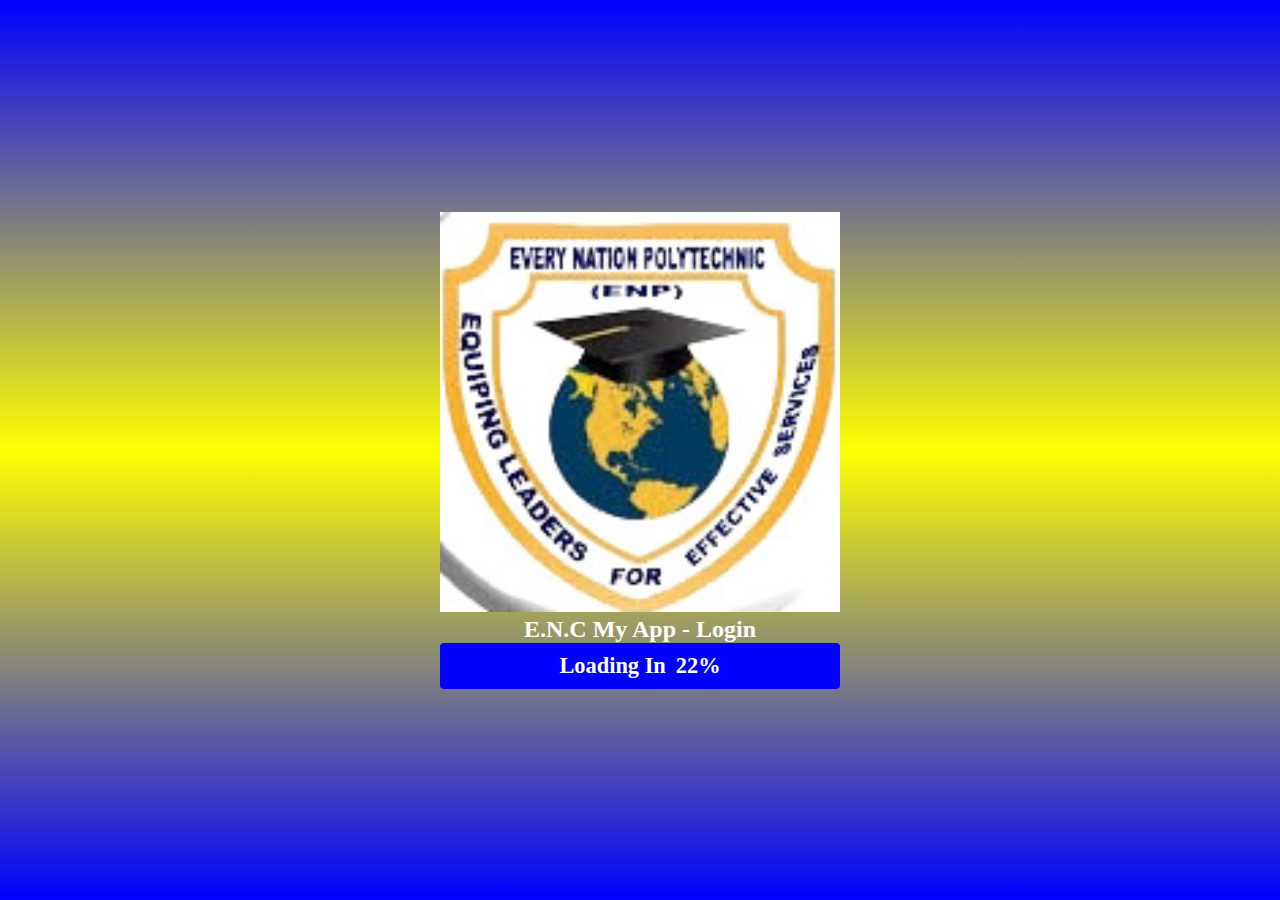
<file: login.html>
<!DOCTYPE html>
<html lang="en">
<head>
  <meta charset="UTF-8">
  <meta name="viewport" content="width=device-width, initial-scale=1.0">
  <title>E.N.C My App</title>
  <link rel="stylesheet" href="main.css">
  <link rel="shortcut icon" href="enc-removebg-preview.jpeg" type="image/x-icon">
</head>
<body>
  <div class="start-up" id="start-up">
    <div class="logo">
      <img src="enc-removebg-preview.jpeg" alt="">
      <h2 class="start-up-text">e.n.c <span>my app - login</span></h2>
      <div class="loader" id="loader">
        <p>loading in</p>
        <div id="flex"><span id="countdown"></span>%</div>
      </div>
    </div>
  </div>
  <div class="moduleBox age-box">
    <div class="moduleBox contentBox">
      <div class="title text">
        <h3>e.n.c my app - login</h3>
        <p id="chapel-msg"></p>
      </div>
      <form id="chapel" method="post">
        <div class="box">
          <div class="input-box col">
            <input type="number" id="app_id" placeholder="Enter your App Id" name="app_id" autocomplete="off" required>
            <input type="number" name="user_id" id="user_id" placeholder="Enter your Student Id" autocomplete="off" required>
            <input type="password" id="password" placeholder="Enter your Student Code" name="password" autocomplete="off" required>
          </div>
        </div>
        <button type="button" class="hero-btn width Btn">continue to dashboard</button>
      </form>
    </div>
  </div>
 
  <script src="main.js"></script>
  <script>
    const form = document.getElementById("chapel");
    let msgBox = document.getElementById('chapel-msg');
    const continueBtn = document.querySelector(".hero-btn");
    form.onsubmit = (e)=>{
      e.preventDefault();// preventing form from submitting
    }
    continueBtn.onclick = ()=>{
      //msg sent
      let xhr = new XMLHttpRequest(); //creating X?L object
      xhr.open("POST", "login.php", true);
      xhr.onload = ()=>{
        if(xhr.readyState === XMLHttpRequest.DONE){
          if(xhr.status === 200){
            let data = xhr.response;
            if(data == "success"){
              location.href='index.php';
            } else {
              msgBox.innerHTML = data;
            }
          }
        }
      }
      //we have to send the form data through ajax to php
      let formData = new FormData(form); //creating new formData Object
      xhr.send(formData); //sending the form data to php
    }
  </script>
</body>
</html>
</file>
<file: main.css>
*{
  margin: 0;
  padding: 0;
  box-sizing: border-box;
}
.start-up{
  background: linear-gradient(blue, yellow, blue);
  position: fixed;
  inset: 0 0 0 0;
  display: flex;
  justify-content: center;
  align-items: center;
  color: white;
  text-align: center;
  transition: 2s;
  z-index: 100;
}
.logo img{
  width: 400px;
  height: 400px;
}
.start-up-text{
  text-transform: capitalize;
} 
.hide{
  display: none;
}
.loader{
  z-index: 10;
  display: flex;
  align-items: center;
  gap: 10px;
  text-transform: capitalize;
  text-align: center;
  font-weight: 600;
  color: white;
  background: blue;
  border-radius: 4px;
  font-size: 1.4rem;
  justify-content: center;
  padding: 10px 8px;
}
.content{
  width: 100%;
  height: 100vh;
  overflow-y: scroll;
  display: block;
}
.boxe{
  text-transform: capitalize;
  color: red;
  text-align: center;
  cursor: no-drop;
  margin-bottom: 20px;
}
.title{
  font-size: 2rem;
  font-weight: 600;
  text-align: center;
}
.boxe p{
  font-size: 1.3rem;
  color: green;
}
.input-field{
  display: flex;
  flex-direction: column;
  background: #f5f5f5;
  width: 300px;
  padding: 8px;
  border-radius: 2px;
}
select,
input{
  padding: 10px 8px;
  margin-bottom: 10px;
  width: 100%;
  outline: none;
  border: 1px solid #ccc;
  font-size: 1.2rem;
}
.hero-btn{
  width: 100px;
  padding: 8px 5px;
  border: 1px solid #ccc;
  background: rgb(29, 99, 29);
  color: white;
  text-transform: capitalize;
  cursor: pointer;
}
.red-btn{
  background: rgb(21, 21, 138);
}
.input-box{
  display: flex;
  align-items: center;
  gap: 5px;
}
.moduleBox{
  background: #f5f5f5;
  padding: 8px;
  border-radius: 4px;
  width: 90%;
  margin: auto;
  margin-top: 20px;
  scroll-behavior: smooth;
  position: relative;
  margin-bottom: 20px;
}
.age-box{
  width: 100%;
  height: 90vh;
  margin: unset;
  padding: unset;
  display: flex;
  align-items: center;
  flex-direction: column;
  justify-content: center;
}
.contentBox{
  background: #ccc;
  width: 515px;
  margin: auto;
  padding: 15px;
}
.col {
  flex-direction: column;
  padding: 10px;
}
#page-open{
  width: 100%;
  height: 100vh;
  display: flex;
  align-items: center;
  justify-content: center;
  flex-direction: column;
}
.hidden{
  position: fixed;
  left: -200%;
}
.text{
  text-transform: capitalize;
  font-size: 20px;
  color: blue;
}
.text p{
  color: rgb(15, 135, 15);
  margin: 3px 0;
  font-size: 12px;
}
.col input{
  border-radius: 8px;
}
.width{
  width: 90%;
  margin: auto;
  border-radius: 5px;
  padding: 10px 12px;
  font-size: 12px;
}
:is(.desktop, .box2){
  width: 100%;
  height: 100vh;
  overflow: hidden;
  background: #f5f5f5;
  position: fixed;
  display: none;
}
.desktop{
  display: block;
  display: flex;
  align-items: center;
  justify-content: center;
  flex-direction: column;
  text-transform: capitalize;
  color: #252323;
  font-size: 1.5rem;
}
.desktop img{
  width: 50%;
}
header{
  width: 100%;
  background: white;
  padding: 3px 5px;
  display: flex;
  align-items: center;
  justify-content: space-between;
  padding: 4px;
}
header button{
  display: flex;
  align-items: center;
  padding: 8px;
  border: none;
  outline: none;
  background: transparent;
  font-size: 15px;
  text-transform: capitalize;
}
header button svg{
  height: 15px;
  width: 15px;
  fill: blue;
}
.logo-box{
  display: flex;
  align-items: center;
  text-transform: capitalize;
  color: #333;
  font-weight: 800;
}
.logo-box img{
  width: 30px;
  height: 30px;
  margin-right: 10px;
}
#btn-box{
  display: flex;
  align-items: center;
}
#btn-box svg{
  height: 20px;
  width: 20px;
}
.key svg{
  fill: rgb(135, 135, 8);
}
main{
  width: 100%;
  padding-top: 5px;
}
#main-text{
  text-align: center;
  text-transform: capitalize;
  color: #333;
  font-size: 1.3rem;
}
.grid{
  display: grid;
  grid-template-columns: repeat(2,auto);
  gap: 5px;
  padding: 8px 10px;
  margin-top: 5px;
}
:is(.grid-col, .grid-box-pic){
  height: 150px;
  background: white;
  border-radius: 3px;
  width: auto;
  display: flex;
  flex-direction: column;
  align-items: center;
  justify-content: center;
}
.hover{
  border: 5px solid rgb(64, 64, 252);
  transform: scale(1);
}
.img{
  width: 40%;
  height: 50%;
  overflow: hidden;
  position: relative;
}
.img svg{
  width: 100%;
  height: 100%;
  fill: rgb(64, 64, 252);
}
.grid-col h3{
  text-transform: capitalize;
  font-weight: 700;
  font-size: 15px;
  color: #252323;
  text-align: center;
}
.grid-col p{
  color: #333;
  font-size: 13px;
  font-weight: 800;
  font-style: italic;
  text-align: center;
}
footer{
  width: 100%;
  display: flex;
  align-items: center;
}
.sponsor{
  width: 50%;
  color: #252323;
  text-align: center;
  letter-spacing: 2px;
}
.sponsor span{
  color: blue;
  cursor: no-drop;
  text-decoration: underline;
  text-transform: capitalize;
}
.head{
  position: fixed;
  top: 0;
  width: 100%;
  right: 0;
  z-index: 10;
}
.foot{
  position: fixed;
  bottom: 0;
  width: 100%;
  right: 0;
  background: #fff;
  padding: 10px 0;
}
.body{
  padding-top: 50px;
  padding-bottom: 100px;
}
.grid-box-pic{
  background: #fff;
  position: relative;
}
.grid-box-pic img{
  width: 100%;
  height: 100%;
  object-fit: fill;
}
.lightbox{
  position: fixed;
  inset: 0 0 0 0;
  background: #fff;
  z-index: 100;
  display: flex;
  flex-direction: column;
  overflow: hidden;
  display: none;
}
.lightbox-image{
  width: 100%;
  height: 100%;
  object-fit: contain;
}
.closeButton{
  font-size: 2rem;
  margin: 8px;
  color: #333;
}
.iconLightBox{
  display: flex;
  gap: 10px;
}
.downloadButton{
  display: flex;
  align-items: center;
  justify-content: center;
}
.downloadButton svg{
  height: 2rem;
  fill: #333;
}
.list{
  display: flex;
  flex-direction: column;
  padding-top: 10px;
}
.list-row{
  padding: 10px 15px;
  width: 95%;
  margin: 10px auto;
  border-radius: 5px;
  background: #fff;
  display: flex;
  align-items: center;
  justify-content: space-between;
  font-size: 18px;
  text-transform: capitalize;
  font-weight: 500;
}
.list-row button{
  background: transparent;
  border: none;
  outline: none;
}
.list svg{
  width: 30px;
  height: 30px;
  fill: #333;
}
.listAdd{
  width: 95%;
  margin: 10px auto;
  background: #fff;
  border-radius: 5px;
  display: flex;
  align-items: center;
  justify-content: center;
  text-transform: capitalize;
  padding: 10px 0;
  font-size: 18px;
}
.toDo{
  padding: 30px 10px;
  display: none;
  position: fixed;
  inset: 0 0 0 0;
  background: #fff;
}
.toDoNow{
  display: block;
}
.toDo input{
  border-radius: 5px;
  outline: none;
}
.toDo h3,
.toDo p{
  text-transform: capitalize;
  text-align: center;
  margin: 8px 0;
  font-size: 16px;
}
.toDo p{
  color: #333;
}
.btn-col{
  width: 98%;
  margin: 10px auto;
  background: #fff;
  padding: 20px 30px;
  display: flex;
  align-items: center;
  justify-content: space-between;
  border-radius: 5px;
}
.btn-col form{
  width: 100%;
  display: flex;
  align-items: center;
  justify-content: space-between;
}
.r-p-s-btn{
  background: #252323;
  border: none;
  outline: none;
  font-size: 4rem;
  padding: 1.3rem;
  border-radius: 10px;
}
.r-p-s-result{
  display: flex;
  align-items: center;
  justify-content: space-between;
  width: 90%;
  margin: auto;
}
.result{
  font-size: 1.4rem;
  text-transform: capitalize;
  color: #252323;
  font-weight: 700;
}
.alert{
  animation: alertMsg 2s linear infinite;
}
.list-col{
  width: 95%;
  margin: 10px auto;
  border-radius: 5px;
  background: #fff;
  font-size: 18px;
  font-weight: 500;
}
.list-col .list-row {
  padding: 10px 15px;
  width: 100%;
  margin: unset;
  border-radius: unset;
  background: transparent;
  display: flex;
  align-items: center;
  justify-content: space-between;
  font-size: 18px;
  text-transform: capitalize;
  font-weight: 500;
}
.list-img img{
  width: 40px;
}
.list-title{
  color: #252323;
}
.icon{
  color: rgb(21, 21, 138);
  text-transform: capitalize;
}
.list-col .list-details{
  border-top: 1px solid #252323;
  padding: 2%;
  display: none;
  transition: 2s;
  line-height: 2rem;
  letter-spacing: 0.9px;
  background: #0004;
  border-radius: 0 0 10px 10px;
}
.hidden-col .list-details{
  display: block;
}
.hidden-col .list-row:hover{
  background: #0004;
}
.about-link{
  text-decoration: none;
  color: rgb(64, 64, 252);
  font-size: 14px;
  text-transform: capitalize;
}
@keyframes alertMsg{
  to{
    opacity: 0.5%;
    filter: blur(1px);
    background: #252323;
  }
}
@media (max-width: 900px) {
  .box2{
    display: block;
    overflow-y: scroll;
    position: relative;
  }
  .desktop{
    display: none;
  }
}
@media (max-width: 510px) {
  .moduleBox{
    width: 90%;
  }
  .content{
    width: 100%;
    height: unset;
  }
  .age-box{
    width: 100%;
  }
}
@media (max-width: 400px) {
  .box2{
    overflow-y: scroll;
  }
  footer{
    flex-direction: column;
  }
  .sponsor{
    width: 100%;
    margin: 5px;
  }
}
</file>
